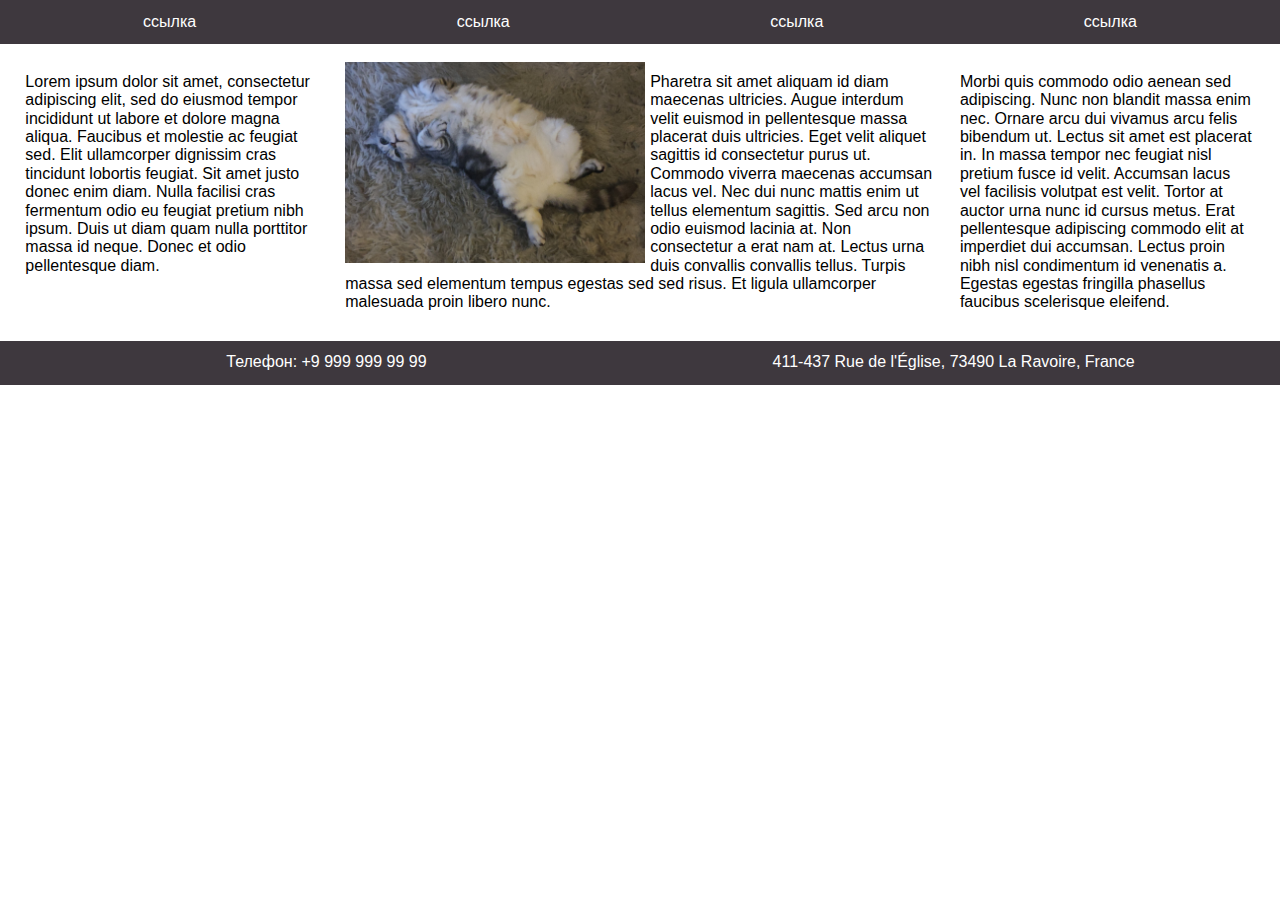
<file: main/index.html>
<!DOCTYPE html>
<html lang="en">

<head>
    <meta charset="UTF-8">
    <meta http-equiv="X-UA-Compatible" content="IE=edge">
    <meta name="viewport" content="width=device-width, initial-scale=1.0">

    <title>Flex</title>

    <!-- импорт css -->
    <link href="../normalize.css" rel="stylesheet" type="text/css">
    <link href="style.css" rel="stylesheet" type="text/css">
    <link href="media800.css" rel="stylesheet" type="text/css">
</head>

<body>
    <header class="flex">
        <a href="https://youtu.be/dQw4w9WgXcQ?si=Mz4W_fBUaSzbrFe8">ссылка</a>
        <a href="https://youtu.be/dQw4w9WgXcQ?si=Mz4W_fBUaSzbrFe8">ссылка</a>
        <a href="https://youtu.be/dQw4w9WgXcQ?si=Mz4W_fBUaSzbrFe8">ссылка</a>
        <a href="https://youtu.be/dQw4w9WgXcQ?si=Mz4W_fBUaSzbrFe8">ссылка</a>
    </header>
    <div class="flex main">
        <div>
            <p>Lorem ipsum dolor sit amet, consectetur adipiscing elit, sed do eiusmod tempor incididunt ut labore et dolore magna
            aliqua. Faucibus et molestie ac feugiat sed. Elit ullamcorper dignissim cras tincidunt lobortis feugiat. Sit amet justo
            donec enim diam. Nulla facilisi cras fermentum odio eu feugiat pretium nibh ipsum. Duis ut diam quam nulla porttitor
            massa id neque. Donec et odio pellentesque diam.
            </p>
        </div>
        <div>
            <img class="img-floatleft" src="../cat.jpg">
            <p>Pharetra sit amet aliquam id diam maecenas ultricies. Augue interdum velit euismod in pellentesque massa placerat duis
            ultricies. Eget velit aliquet sagittis id consectetur purus ut. Commodo viverra maecenas accumsan lacus vel. Nec dui
            nunc mattis enim ut tellus elementum sagittis. Sed arcu non odio euismod lacinia at. Non consectetur a erat nam at.
            Lectus urna duis convallis convallis tellus. Turpis massa sed elementum tempus egestas sed sed risus. Et ligula
            ullamcorper malesuada proin libero nunc.
            </p>
        </div>
        <div>
            <p>Morbi quis commodo odio aenean sed adipiscing. Nunc non blandit massa enim nec. Ornare arcu dui vivamus arcu felis
            bibendum ut. Lectus sit amet est placerat in. In massa tempor nec feugiat nisl pretium fusce id velit. Accumsan lacus
            vel facilisis volutpat est velit. Tortor at auctor urna nunc id cursus metus. Erat pellentesque adipiscing commodo elit
            at imperdiet dui accumsan. Lectus proin nibh nisl condimentum id venenatis a. Egestas egestas fringilla phasellus
            faucibus scelerisque eleifend.
            </p>
        </div>
    </div>
    <footer class="flex">
        <a class="contacts" href="tel:+9 999 999 99 99">Телефон: +9 999 999 99 99</a>
        <a class="contacts" href="https://maps.app.goo.gl/2m1YBdX7bgBMwN9o6">411-437 Rue de l'Église, 73490 La Ravoire, France</a>
    </footer>
</body>

</html>
</file>
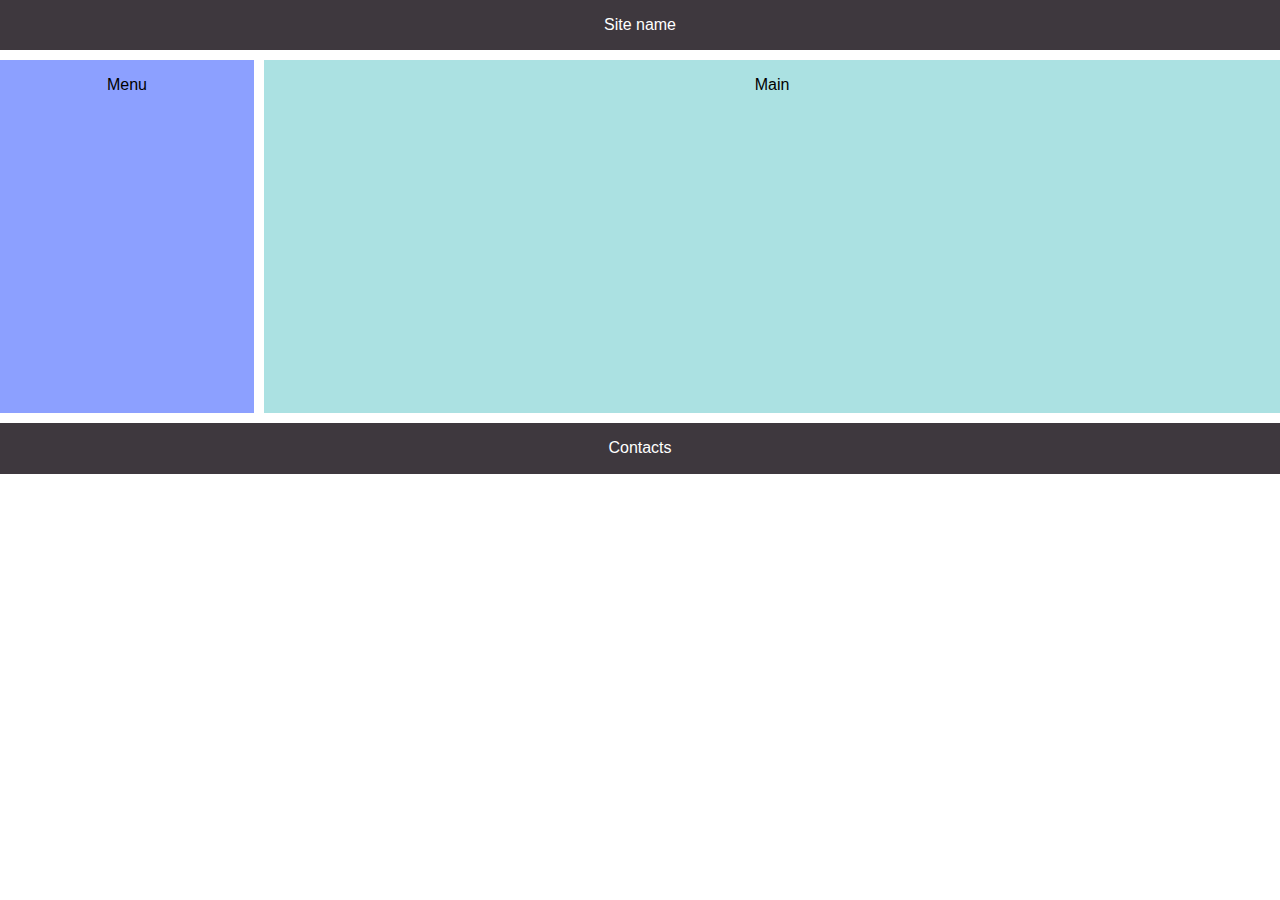
<file: grid/grid.html>
<!DOCTYPE html>
<html lang="en">

<head>
    <meta charset="UTF-8">
    <meta http-equiv="X-UA-Compatible" content="IE=edge">
    <meta name="viewport" content="width=device-width, initial-scale=1.0">

    <title>Grid</title>

    <!-- импорт css -->
    <link href="../normalize.css" rel="stylesheet" type="text/css">
    <link href="grid-style.css" rel="stylesheet" type="text/css">
    <link href="media700.css" rel="stylesheet" type="text/css">
</head>

<body>
    <div class="wrapper">
        <header>
            <p>Site name</p>
        </header>
        <nav>
            <p>Menu</p>
        </nav>
        <main>
            <p>Main</p>
        </main>
        <footer>
            <p>Contacts</p>
        </footer>
    </div>
</body>

</html>
</file>
<file: main/style.css>
html {
    box-sizing: border-box;
    height: 100%;
    font-family: Arial, sans-serif;
    color: black;
}

img {
    max-width: 300px;
}

.img-floatleft {
    float: left;
    margin: 5px 5px 5px 0;
}

a {
    color: #FFFFFF;
    text-decoration: none;
}

.wrapper {
    display: grid;
    justify-items: center;
    gap: 20px;
}

.flex {
    display: flex;
    padding: 1%;
}

header {
    background-color: #3e383e;
    color: #FFFFFF;
    justify-content: space-around;
    text-align: center;
}

.main {
    align-items: stretch;
}

.main div {
    padding: 0 1%;
}

.main div:nth-of-type(1),
.main div:nth-of-type(3) {
    flex-grow: 1;
    flex-basis: 0;
}

.main div:nth-of-type(2) {
    flex-grow: 2;
    flex-basis: 0;
}

footer {
    background-color: #3e383e;
    color: #FFFFFF;
    justify-content: space-around;
    text-align: center;
}

.border {
    border: 1px solid red;
}

.contacts {
    width: 100%;
}
</file>
<file: main/media800.css>
@media screen and (max-width: 800px) {
    header,
    .main {
        flex-direction: column;
    }

    header a,
    .main div {
        padding: 5px 0;
    }

    img {
        min-width: 200px;
    }
}
</file>
<file: grid/grid-style.css>
html {
    box-sizing: border-box;
    height: 100%;
    font-family: Arial, sans-serif;
    color: black;
}

img {
    max-width: 300px;
}

.img-floatleft {
    float: left;
    margin: 5px 5px 5px 0;
}

.wrapper {
    display: grid;
    width: 100%;
    height: 100%;
    grid-template-areas:
                "head head"
                "nav main"
                "foot foot";
    grid-template-rows: 1fr 7fr 1fr;
    grid-template-columns: 1fr 4fr;
    gap: 10px;
    text-align: center;
}

nav {
    grid-area: nav;
    background-color: #8ca0ff;
}

main {
    grid-area: main;
    background-color: #abe1e2;
}

header {
    grid-area: head;
    background-color: #3e383e;
    color: #FFFFFF;
}

footer {
    grid-area: foot;
    background-color: #3e383e;
    color: #FFFFFF;
}
</file>
<file: grid/media700.css>
@media screen and (max-width: 700px) {
    .wrapper {
    grid-template-areas:
            "head"
            "nav"
            "main"
            "foot";
        grid-template-rows: 1fr 3fr 7fr 1fr;
        grid-template-columns: 1fr;
    }
}
</file>
